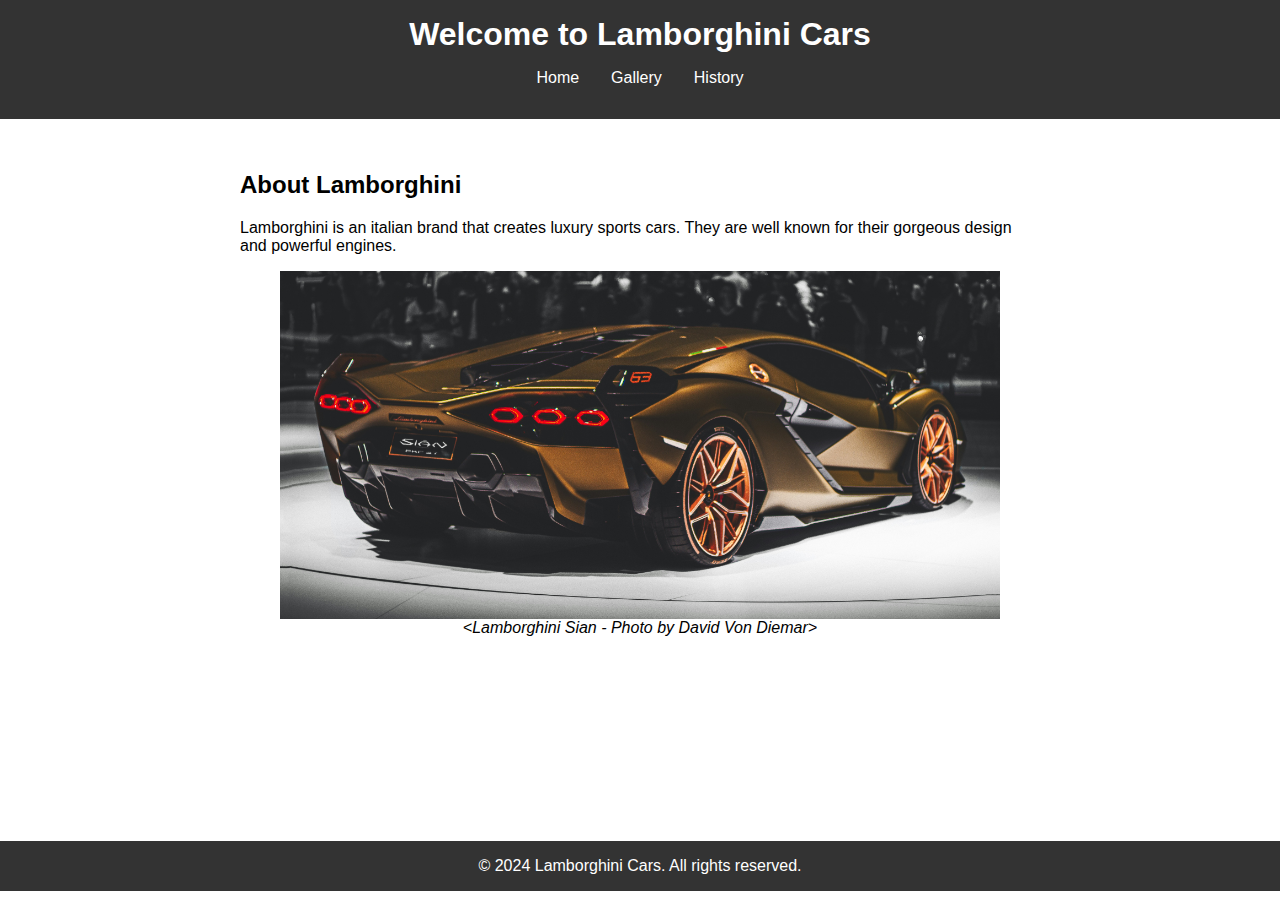
<file: index.html>
<!-- Name: Beth-Ann Penney-Rideout, QAP: Create website about a brand of car Date: May 25,2024 -->

<!DOCTYPE html>
<html lang="en">
<head>
    <meta charset="UTF-8">
    <meta name="viewport" content="width=device-width, initial-scale=1.0">
    <meta name="author" content="Your Name">
    <meta name="description" content="Website about Lamborghini cars">
    <meta name="keywords" content="Lamborghini, Cars, Supercars">
    <title>Home | Lamborghini Cars</title>
    <link rel="stylesheet" href="style-index.css">
</head>
<body>
    <header>
        <h1>Welcome to Lamborghini Cars</h1>
        <nav>
            <ul>
                <li><a href="index.html">Home</a></li>
                <li><a href="gallery.html">Gallery</a></li>
                <li><a href="history.html">History</a></li>
            </ul>
        </nav>
    </header>
    <main>
        <article>
            <h2>About Lamborghini</h2>
            <p>Lamborghini is an italian brand that creates luxury sports cars. They are well known for their gorgeous design and powerful engines.</p>
            <figure>
                <img src="david-von-diemar-unsplash.jpg" alt="Lamborghini Sian">
                <cite>&lt;Lamborghini Sian - Photo by David Von Diemar&gt;</cite>
            </figure>
            <iframe src="https://open.spotify.com/embed/track/5nkuM8han9Jw6uK7fw5u1b?utm_source=generator&theme=0" title="The Sound of a Lamborghini Engine" width="50%" height="152" frameBorder="0" allowfullscreen="" allow="autoplay; clipboard-write; encrypted-media; fullscreen; picture-in-picture"></iframe>
        </article>
    </main>
    <footer>
        <p>&copy; <time datetime="2024">2024</time> Lamborghini Cars. All rights reserved.</p>
    </footer>
</body>
</html>
</file>
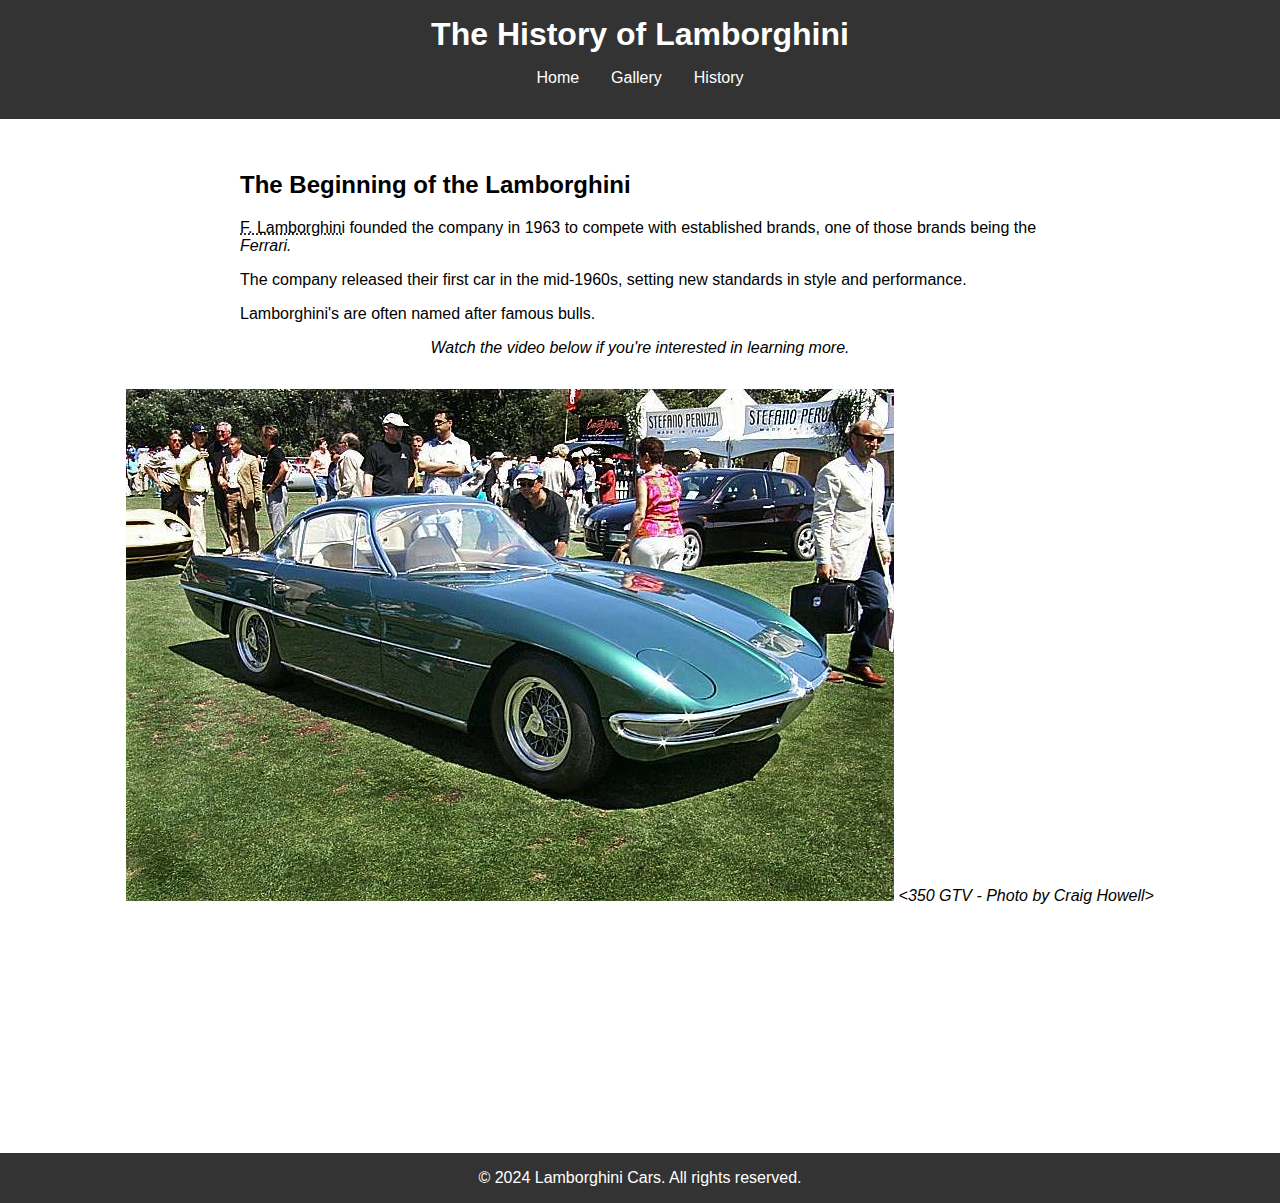
<file: history.html>
<!DOCTYPE html>
<html lang="en">
<head>
    <meta charset="UTF-8">
    <meta name="viewport" content="width=device-width, initial-scale=1.0">
    <meta name="author" content="Your Name">
    <meta name="description" content="History of Lamborghini cars">
    <meta name="keywords" content="Lamborghini, Car History, Supercars">
    <title>History | Lamborghini Cars</title>
    <link rel="stylesheet" href="style-history.css">
</head>
<body>
    <header>
        <h1>The History of Lamborghini</h1>
        <nav>
            <ul>
                <li><a href="index.html">Home</a></li>
                <li><a href="gallery.html">Gallery</a></li>
                <li><a href="history.html">History</a></li>
            </ul>
        </nav>
    </header>
    <main>
        <article>
            <h2>The Beginning of the Lamborghini</h2>
            <p><abbr title="Ferruccio Lamborghini">F. Lamborghini</abbr> founded the company in 1963 to compete with established brands, one of those brands being the <i>Ferrari.</i></p>
            <p>The company released their first car in the mid-1960s, setting new standards in style and performance.</p>
            <p>Lamborghini's are often named after famous bulls.</p>
            <center><p><i>Watch the video below if you're interested in learning more.</i></p></center>
        </article>
        <figure>
            <img src="craig-howell-350GTV.jpg" alt="Lamborghini 350 GTV">
            <cite>&lt;350 GTV - Photo by <cite>Craig Howell&gt;</cite>
        </figure>
        
        <iframe width="350" height="200" src="https://www.youtube.com/embed/hkspsIwUAZU" title="Evolution of Lamborghini [1959-2022]" frameborder="0" allow="accelerometer; autoplay; clipboard-write; encrypted-media; gyroscope; picture-in-picture; web-share" referrerpolicy="strict-origin-when-cross-origin" allowfullscreen></iframe>
        
    </main>
    <footer>
        <p>&copy; <time datetime="2024">2024</time> Lamborghini Cars. All rights reserved.</p>
    </footer>
</body>
</html>
</file>
<file: style-index.css>
/* General Styles */
body {
    font-family: Arial, sans-serif;
    margin: 0;
    padding: 0;
    box-sizing: border-box;
}

header, footer {
    background-color: #333;
    color: white;
    text-align: center;
    padding: 1em 0;
}

header h1, footer p {
    margin: 0;
}

nav ul {
    list-style: none;
    padding: 0;
    display: flex;
    justify-content: center;
}

nav ul li {
    margin: 0 1em;
}

nav ul li a {
    color: white;
    text-decoration: none;
}

main {
    padding: 2em;
}

figure {
    display: flex;
    flex-direction: column;
    align-items: center;
}

figure img {
    max-width: 100%;
    height: auto;
}

figcaption {
    margin-top: 0.5em;
    font-size: 0.9em;
    color: #666;
}

article {
    max-width: 800px;
    margin: auto;
}
</file>
<file: style-history.css>
body {
    font-family: Arial, sans-serif;
    margin: 0;
    padding: 0;
    box-sizing: border-box;
}

header, footer {
    background-color: #333;
    color: white;
    text-align: center;
    padding: 1em 0;
}

header h1, footer p {
    margin: 0;
}

nav ul {
    list-style: none;
    padding: 0;
    display: flex;
    justify-content: center;
}

nav ul li {
    margin: 0 1em;
}

nav ul li a {
    color: white;
    text-decoration: none;
}

main {
    padding: 2em;
    display: flex; /* Added */
    flex-direction: column; /* Added */
    align-items: center; /* Added */
}

article {
    max-width: 800px;
    width: 100%; /* Added */
}

video, audio, iframe {
    max-width: 100%; /* Updated */
}

iframe {
    width: 100%; /* Updated */
    max-width: 800px; /* Updated */
}

figcaption {
    margin-top: 0.5em;
    font-size: 0.9em;
    color: #666;
    text-align: center; /* Added */
}
</file>
